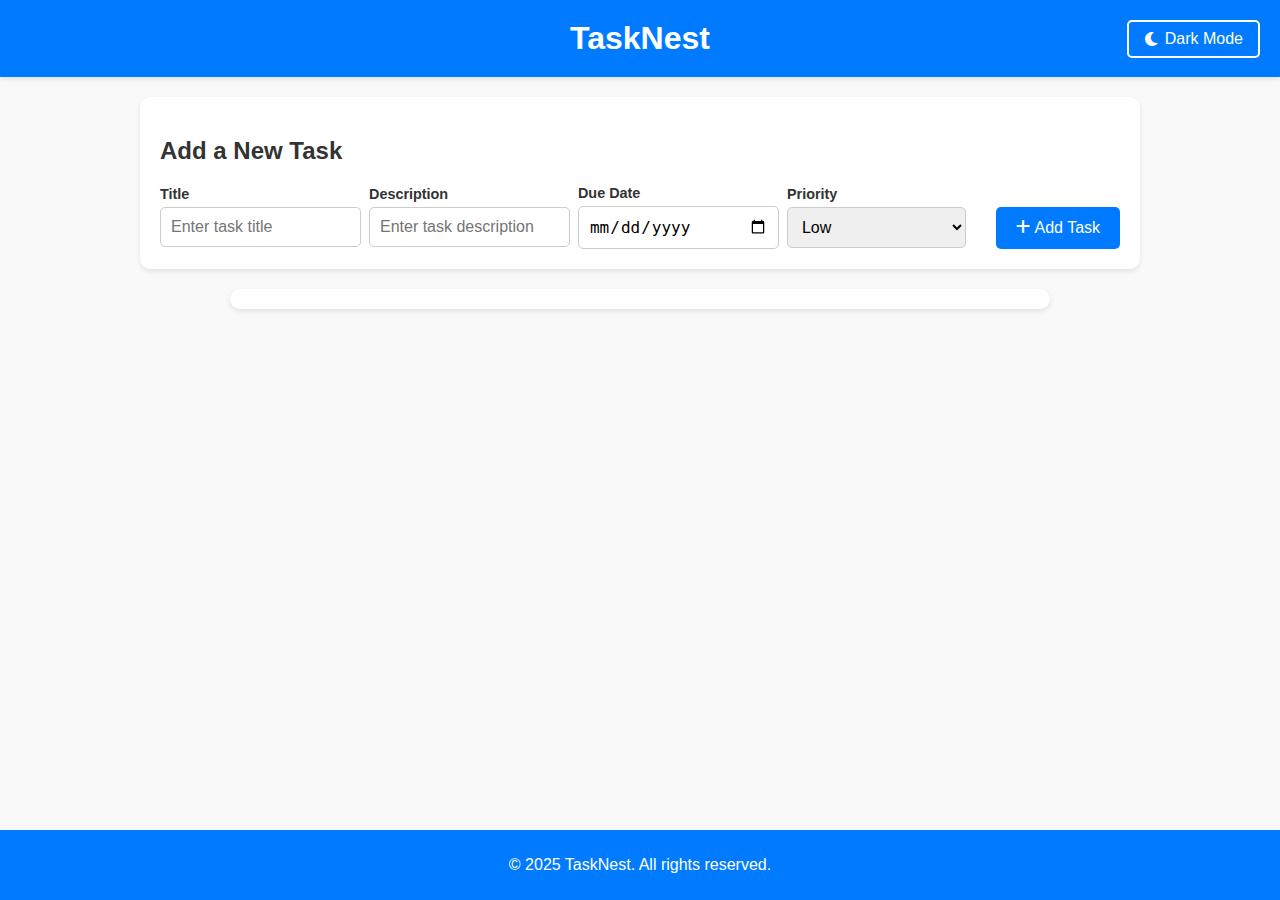
<file: index.html>
<!DOCTYPE html>
<html lang="en">
<head>
    <meta charset="UTF-8">
    <meta name="viewport" content="width=device-width, initial-scale=1.0">
    <link rel="stylesheet" href="style.css">
    <!-- Font Awesome -->
    <link href="https://cdnjs.cloudflare.com/ajax/libs/font-awesome/6.0.0-beta3/css/all.min.css" rel="stylesheet">
    <title>TaskNest</title>
</head>
<body>
    <header>
        <h1>TaskNest</h1>
        <div class="header-controls">
            <button id="darkModeToggle" class="toggle-btn">
                <i class="fas fa-moon"></i> Dark Mode
            </button>
        </div>
    </header>
    <main>
        <!-- Redesigned Task Input Section -->
        <section class="task-input-section">
            <h2>Add a New Task</h2>
            <form id="taskForm">
                <div class="input-group">
                    <label for="taskTitle">Title</label>
                    <input type="text" id="taskTitle" placeholder="Enter task title" required>
                </div>
                <div class="input-group">
                    <label for="taskInput">Description</label>
                    <input type="text" id="taskInput" placeholder="Enter task description">
                </div>
                <div class="input-group">
                    <label for="dueDate">Due Date</label>
                    <input type="date" id="dueDate">
                </div>
                <div class="input-group">
                    <label for="priority">Priority</label>
                    <select id="priority">
                        <option value="low">Low</option>
                        <option value="medium">Medium</option>
                        <option value="high">High</option>
                    </select>
                </div>
                <button id="addTaskBtn" class="add-task-btn"><i class="fas fa-plus"></i> Add Task</button>
            </form>
        </section>

        <!-- Task List Section -->
        <section class="task-list-section">
            <ul id="taskList"></ul>
        </section>
    </main>
    <footer>
        <p>© 2025 TaskNest. All rights reserved.</p>
    </footer>
    <script src="index.js"></script>
</body>
</html>
</file>
<file: style.css>
/* General Styles */
html, body {
    height: 100%;
    margin: 0;
    display: flex;
    flex-direction: column;
}

body {
    font-family: 'Arial', sans-serif;
    margin: 0;
    padding: 0;
    background-color: #f9f9f9;
    color: #333;
    display: flex;
    flex-direction: column;
    min-height: 100vh;
}

header {
    background-color: #007bff;
    color: #fff;
    padding: 20px;
    text-align: center;
    box-shadow: 0 2px 5px rgba(0, 0, 0, 0.1);
}

header h1 {
    margin: 0;
    font-size: 2rem;
}

header #streakCounter {
    margin-top: 10px;
    font-size: 1rem;
    color: #f8f9fa;
}

header button {
    background-color: #fff;
    color: #1e90ff;
    border: none;
    padding: 10px 15px;
    border-radius: 5px;
    cursor: pointer;
    font-size: 1rem;
    transition: background-color 0.3s;
}

header button:hover {
    background-color: #f0f0f0;
}

/* Header Controls */
.header-controls {
    position: absolute;
    top: 20px;
    right: 20px;
}

/* Toggle Button Styles */
.toggle-btn {
    background-color: transparent;
    border: 2px solid #fff; /* Add border */
    color: #fff;
    font-size: 1rem;
    padding: 8px 15px;
    border-radius: 5px;
    cursor: pointer;
    transition: transform 0.3s, color 0.3s, background-color 0.3s, border-color 0.3s;
    display: flex;
    align-items: center;
    gap: 5px;
}

.toggle-btn:hover {
    transform: scale(1.1);
    color: #f0f0f0;
    background-color: rgba(255, 255, 255, 0.1); /* Add hover background */
    border-color: #f0f0f0; /* Change border color on hover */
}

main {
    flex: 1;
    padding: 20px;
    max-width: 1000px;
    margin: 0 auto;
}

/* Redesigned Horizontal Task Input Section */
.task-input-section {
    background-color: #fff;
    padding: 20px;
    border-radius: 10px;
    box-shadow: 0 2px 5px rgba(0, 0, 0, 0.1);
    margin-bottom: 20px;
}

.task-input-section form {
    display: flex;
    flex-wrap: wrap; /* Allow wrapping on smaller screens */
    gap: 30px;
    align-items: center;
    justify-content: space-between;
}

.input-group {
    display: flex;
    flex-direction: column;
    gap: 5px;
    flex: 1; /* Allow input fields to grow equally */
    min-width: 150px; /* Ensure fields don't shrink too much */
}

.input-group label {
    font-size: 0.9rem;
    font-weight: bold;
    color: #333;
}

.input-group input,
.input-group select {
    padding: 10px;
    font-size: 1rem;
    border: 1px solid #ccc;
    border-radius: 5px;
    width: 100%;
    transition: border-color 0.3s ease;
}

.input-group input:focus,
.input-group select:focus {
    border-color: #007bff;
    outline: none;
}

.add-task-btn {
    padding: 12px 20px;
    font-size: 1rem;
    background-color: #007bff;
    color: #fff;
    border: none;
    border-radius: 5px;
    cursor: pointer;
    transition: background-color 0.3s ease;
    align-self: flex-end; /* Align the button to the end */
}

.add-task-btn:hover {
    background-color: #0056b3;
}

/* Responsive Design */
@media (max-width: 768px) {
    .task-input-section form {
        flex-direction: column; /* Stack inputs vertically on smaller screens */
    }

    .add-task-btn {
        align-self: center; /* Center the button on smaller screens */
    }
}

/* Filter Section */
.task-filter-section {
    display: flex;
    gap: 10px;
    margin: 20px auto;
    max-width: 800px;
    padding: 10px;
    background-color: #fff;
    border-radius: 10px;
    box-shadow: 0 2px 5px rgba(0, 0, 0, 0.1);
}

.task-filter-section input,
.task-filter-section select {
    padding: 10px;
    font-size: 1rem;
    border: 1px solid #ccc;
    border-radius: 5px;
    flex: 1;
}

/* Task List Section */
.task-list-section {
    max-width: 800px;
    margin: 20px auto;
    padding: 10px;
    background-color: #fff;
    border-radius: 10px;
    box-shadow: 0 2px 5px rgba(0, 0, 0, 0.1);
}

.task-list-section h2 {
    margin: 0 0 10px;
    font-size: 1.5rem;
    color: #333;
}

.task-list-section ul {
    display: flex; /* Use flexbox for vertical alignment */
    flex-direction: column; /* Stack items vertically */
    gap: 15px; /* Add spacing between cards */
    padding: 0;
    margin: 0;
    list-style: none; /* Remove default list styling */
}

/* Task Card */
.task-card {
    display: flex;
    flex-direction: column;
    gap: 10px;
    padding: 15px;
    margin-bottom: 15px;
    background-color: #fff;
    border: 1px solid #ccc;
    border-radius: 10px;
    box-shadow: 0 4px 8px rgba(0, 0, 0, 0.1);
    transition: transform 0.3s, background-color 0.3s, height 0.3s;
}

.task-card:hover {
    transform: scale(1.02);
    background-color: #f0f8ff;
}

.task-card.extended {
    position: fixed; /* Float the card */
    top: 50%;
    left: 50%;
    transform: translate(-50%, -50%) scale(1.1); /* Center and enlarge */
    z-index: 1000; /* Ensure it appears above other elements */
    width: 90%; /* Adjust width for better visibility */
    max-height: 90%; /* Prevent overflow */
    overflow-y: auto; /* Add scroll if content overflows */
    background-color: #fff;
    box-shadow: 0 8px 16px rgba(0, 0, 0, 0.2);
}

.task-card.completed {
    background-color: #d4edda;
    text-decoration: line-through;
    color: #6c757d;
}

/* Collapsed Task Card */
.task-card.collapsed .task-details,
.task-card.collapsed .file-upload-container {
    display: none; /* Hide content when collapsed */
}

.task-card.collapsed .task-buttons {
    justify-content: center; /* Center buttons when collapsed */
}

/* Minimized Task Card */
.task-card.minimized {
    height: auto; /* Adjust height to fit title and buttons */
    overflow: hidden; /* Hide other content */
    display: flex;
    flex-direction: row;
    align-items: center;
    justify-content: space-between;
    padding: 10px;
}

.task-card.minimized .task-details {
    display: none; /* Hide details when minimized */
}

.task-card.minimized .task-title {
    display: block; /* Ensure title is visible */
    font-size: 1.2rem;
    font-weight: bold;
    color: #333;
    margin: 0;
}

/* Priority-Based Card Colors */
.task-card.priority-low {
    background-color: #d4edda; /* Light green for low priority */
    border-left: 5px solid #28a745; /* Green border */
}

.task-card.priority-medium {
    background-color: #fff3cd; /* Light yellow for medium priority */
    border-left: 5px solid #ffc107; /* Yellow border */
}

.task-card.priority-high {
    background-color: #f8d7da; /* Light red for high priority */
    border-left: 5px solid #dc3545; /* Red border */
}

/* Overdue Task Styles */
.task-card.overdue {
    border-left: 5px solid #dc3545; /* Red border for overdue tasks */
    background-color: #f8d7da; /* Light red background */
}

/* Dark Mode Priority Colors */
body.dark-mode .task-card.priority-low {
    background-color: #2e3b2e; /* Dark green for low priority */
    border-left: 5px solid #28a745;
}

body.dark-mode .task-card.priority-medium {
    background-color: #3e3b2e; /* Dark yellow for medium priority */
    border-left: 5px solid #ffc107;
}

body.dark-mode .task-card.priority-high {
    background-color: #3b2e2e; /* Dark red for high priority */
    border-left: 5px solid #dc3545;
}

.task-details {
    flex: 1;
}

/* Task Title */
.task-title {
    font-size: 1.2rem;
    font-weight: bold;
    color: #333;
    margin: 0;
}

/* Task Description */
.task-description {
    font-size: 0.9rem;
    color: #666;
    margin: 5px 0 0;
}

.task-title {
    margin: 0;
    font-size: 1.2rem;
    font-weight: bold;
    color: #333;
}

.task-date {
    margin: 5px 0 0;
    font-size: 0.9rem;
    color: #666;
}

/* Task Buttons */
.task-buttons {
    display: flex;
    gap: 10px;
}

.task-buttons button {
    background-color: #007bff; /* Bright blue background */
    color: #ffffff; /* White text */
    border: none;
    border-radius: 5px;
    padding: 8px 12px;
    font-size: 0.9rem;
    cursor: pointer;
    transition: background-color 0.3s ease;
}

.task-buttons button:hover {
    background-color: #0056b3; /* Darker blue on hover */
}

.extend-btn,
.complete-btn,
.delete-btn {
    background-color: #007bff;
    color: #fff;
}

.extend-btn:hover {
    background-color: #0056b3;
}

.complete-btn {
    background-color: #28a745;
}

.complete-btn:hover {
    background-color: #218838;
}

.delete-btn {
    background-color: #dc3545;
}

.delete-btn:hover {
    background-color: #c82333;
}

/* Collapse/Expand Button */
.collapse-btn {
    background-color: #6c757d;
    color: #fff;
    border: none;
    padding: 8px 12px;
    font-size: 0.9rem;
    border-radius: 5px;
    cursor: pointer;
    transition: background-color 0.3s;
}

.collapse-btn:hover {
    background-color: #5a6268;
}

/* Minimize/Expand Button */
.minimize-btn {
    background-color: #6c757d;
    color: #fff;
}

.minimize-btn:hover {
    background-color: #5a6268;
}

/* Dark Mode */
body.dark-mode {
    background-color: #121212;
    color: #e0e0e0;
}

body.dark-mode header {
    background-color: #1e1e1e;
    color: #e0e0e0;
}

body.dark-mode footer {
    background-color: #1e1e1e;
}

body.dark-mode .task-card {
    background-color: #1e1e1e;
    color: #fff; /* Ensure text color is white */
    border-color: #333;
}

body.dark-mode .task-card.completed {
    background-color: #2e2e2e;
    color: #aaa; /* Slightly dimmed color for completed tasks */
}

body.dark-mode .task-title {
    color: #fff; /* Ensure task title is white */
}

body.dark-mode .task-date {
    color: #ccc; /* Slightly dimmed color for due date */
}

body.dark-mode .toggle-btn i {
    color: #f39c12; /* Change icon color in dark mode */
}

/* Dark Mode for Extended Cards */
body.dark-mode .task-card.extended {
    background-color: #1e1e1e;
    color: #fff;
    border-color: #333;
}

/* Dark Mode Button Styles */
body.dark-mode .task-buttons button {
    background-color: #007bff; /* Same as normal mode */
    color: #ffffff; /* White text */
}

body.dark-mode .task-buttons button:hover {
    background-color: #0056b3; /* Same hover effect as normal mode */
}

body.dark-mode .minimize-btn {
    background-color: #ffc107;
    color: #000;
    border: 1px solid #555; /* Add border */
}

body.dark-mode .minimize-btn:hover {
    background-color: #e0a800;
    border-color: #777; /* Change border color on hover */
}

body.dark-mode .complete-btn {
    background-color: #28a745;
    color: #fff;
    border: 1px solid #555; /* Add border */
}

body.dark-mode .complete-btn:hover {
    background-color: #218838;
    border-color: #777; /* Change border color on hover */
}

body.dark-mode .delete-btn {
    background-color: #dc3545;
    color: #fff;
    border: 1px solid #555; /* Add border */
}

body.dark-mode .delete-btn:hover {
    background-color: #c82333;
    border-color: #777; /* Change border color on hover */
}

body.dark-mode .file-upload-label {
    background-color: #1e90ff;
    color: #fff;
    border: 1px solid #555; /* Add border */
}

body.dark-mode .file-upload-label:hover {
    background-color: #1c7ed6;
    border-color: #777; /* Change border color on hover */
}

/* Footer styles */
footer {
    text-align: center;
    padding: 10px;
    background-color: #007bff;
    color: #fff;
    margin-top: auto;
}

/* File Upload Styles */
.file-upload-container {
    margin-top: 10px;
    display: flex;
    flex-direction: column;
    gap: 10px;
}

.file-upload {
    display: none;
}

/* File Upload Label */
.file-upload-label {
    display: inline-block;
    padding: 8px 12px;
    font-size: 0.9rem;
    font-weight: bold;
    color: #fff;
    background-color: #1e90ff;
    border: none;
    border-radius: 5px;
    cursor: pointer;
    transition: background-color 0.3s;
}

.file-upload-label:hover {
    background-color: #1c7ed6;
}

.file-preview {
    margin-top: 10px;
}

.uploaded-image {
    max-width: 100%;
    height: auto;
    border-radius: 5px;
    box-shadow: 0 2px 5px rgba(0, 0, 0, 0.1);
}

.uploaded-file-name {
    font-size: 0.9rem;
    color: #333;
    font-weight: bold;
}

/* Drawing Canvas */
.canvas-container {
    position: relative;
    margin-top: 10px;
    border: 1px solid #ccc;
    border-radius: 5px;
    padding: 10px;
    background-color: #f9f9f9;
    box-shadow: 0 4px 8px rgba(0, 0, 0, 0.1);
}

.drawing-canvas {
    display: block;
    border: 1px solid #333;
    border-radius: 5px;
    width: 100%;
    height: auto;
}

.close-canvas-btn {
    margin-top: 10px;
    padding: 8px 12px;
    font-size: 0.9rem;
    border: none;
    border-radius: 5px;
    background-color: #dc3545;
    color: #fff;
    cursor: pointer;
    transition: background-color 0.3s;
}

.close-canvas-btn:hover {
    background-color: #c82333;
}

/* Expanded Task Card */
.task-card.expanded {
    position: fixed;
    top: 50%;
    left: 50%;
    transform: translate(-50%, -50%);
    z-index: 1000;
    width: 90%;
    max-height: 90%;
    overflow-y: auto;
    background-color: #fff;
    box-shadow: 0 8px 16px rgba(0, 0, 0, 0.2);
    border: 2px solid #007bff;
}

/* Dark Mode for Expanded Cards */
body.dark-mode .task-card.expanded {
    background-color: #1e1e1e;
    color: #fff;
    border-color: #333;
}

/* Drag-and-Drop Styles */
.task-card.dragging {
    opacity: 0.5;
    transform: scale(1.05);
    z-index: 1000;
}

/* Progress Bar Styles */
.progress-bar-container {
    margin-top: 10px;
}

.progress-bar {
    width: 100%;
    height: 10px;
    background-color: #e9ecef;
    border-radius: 5px;
    overflow: hidden;
    position: relative;
}

.progress-bar-fill {
    height: 100%;
    background-color: #28a745;
    width: 0;
    transition: width 0.3s ease;
}

.progress-percentage {
    font-size: 0.9rem;
    margin-top: 5px;
    text-align: right;
    color: #333;
}

/* Subtask Section */
.subtask-container {
    margin-top: 15px;
    padding: 10px;
    background-color: #f9f9f9;
    border: 1px solid #ddd;
    border-radius: 8px;
    box-shadow: 0 2px 4px rgba(0, 0, 0, 0.1);
}

.subtask-container h4 {
    font-size: 1rem;
    margin-bottom: 10px;
    color: #333;
    font-weight: bold;
    text-transform: uppercase;
    letter-spacing: 0.5px;
}

.subtask-list {
    list-style: none;
    padding: 0;
    margin: 0;
}

.subtask {
    display: flex;
    align-items: center;
    gap: 10px;
    margin-bottom: 8px;
    padding: 8px;
    background-color: #fff;
    border: 1px solid #ddd;
    border-radius: 5px;
    transition: background-color 0.3s, border-color 0.3s;
}

.subtask:hover {
    background-color: #f0f8ff;
    border-color: #007bff;
}

.subtask input[type="checkbox"] {
    width: 18px;
    height: 18px;
    cursor: pointer;
    accent-color: #007bff; /* Modern browsers support this for checkbox styling */
}

.subtask span {
    flex: 1;
    font-size: 0.9rem;
    color: #333;
    border: 1px solid transparent;
    padding: 5px;
    border-radius: 5px;
    transition: border-color 0.3s;
    cursor: text;
}

.subtask span:focus {
    border-color: #007bff;
    outline: none;
    background-color: #f0f8ff;
}

/* Add Subtask Input */
.subtask-input {
    width: calc(100% - 100px);
    padding: 8px;
    font-size: 0.9rem;
    border: 1px solid #ccc;
    border-radius: 5px;
    margin-top: 10px;
    margin-right: 10px;
    transition: border-color 0.3s;
}

.subtask-input:focus {
    border-color: #007bff;
    outline: none;
}

.add-subtask-btn {
    padding: 8px 12px;
    font-size: 0.9rem;
    background-color: #007bff;
    color: #fff;
    border: none;
    border-radius: 5px;
    cursor: pointer;
    transition: background-color 0.3s;
}

.add-subtask-btn:hover {
    background-color: #0056b3;
}

/* Completed Subtask */
.subtask.completed {
    background-color: #d4edda;
    text-decoration: line-through;
    color: #6c757d;
}

.subtask.completed span {
    color: #6c757d;
}

/* Dark Mode for Subtasks */
body.dark-mode .subtask-container {
    background-color: #1e1e1e;
    border-color: #333;
}

body.dark-mode .subtask {
    background-color: #2e2e2e;
    border-color: #444;
    color: #fff;
}

body.dark-mode .subtask:hover {
    background-color: #3b3b3b;
    border-color: #007bff;
}

body.dark-mode .subtask span {
    color: #fff;
}

body.dark-mode .subtask.completed {
    background-color: #2e3b2e;
    color: #aaa;
}

body.dark-mode .subtask-input {
    background-color: #2e2e2e;
    color: #fff;
    border-color: #444;
}

body.dark-mode .subtask-input:focus {
    border-color: #007bff;
}

body.dark-mode .add-subtask-btn {
    background-color: #444;
    color: #fff;
}

body.dark-mode .add-subtask-btn:hover {
    background-color: #333;
}

body.dark-mode .progress-bar {
    background-color: #444;
}

body.dark-mode .progress-bar-fill {
    background-color: #28a745;
}

body.dark-mode .file-upload-label {
    background-color: #444;
    color: #fff;
}

body.dark-mode .file-upload-label:hover {
    background-color: #333;
}

body.dark-mode .task-buttons button {
    border: 1px solid #555;
}

body.dark-mode .task-buttons button:hover {
    border-color: #777;
}

/* Dark Mode Styles */
body.dark-mode {
    background-color: #121212; /* Dark background */
    color: #e0e0e0; /* Light text for contrast */
}

/* Header */
body.dark-mode header {
    background-color: #1e1e1e; /* Darker header background */
    color: #e0e0e0; /* Light text */
}

body.dark-mode header h1 {
    color: #ffffff; /* Bright white for header title */
}

/* Form Title in Dark Mode */
body.dark-mode .task-input-section h2 {
    color: #87ceeb; /* Sky blue for form title */
}

/* Task Input Section */
body.dark-mode .task-input-section {
    background-color: #1e1e1e; /* Dark background for input section */
    border: 1px solid #333; /* Subtle border for separation */
    color: #e0e0e0; /* Light text */
}

body.dark-mode .task-input-section input,
body.dark-mode .task-input-section select,
body.dark-mode .task-input-section textarea {
    background-color: #2e2e2e; /* Darker input background */
    color: #e0e0e0; /* Light text */
    border: 1px solid #444; /* Subtle border */
}

body.dark-mode .task-input-section input:focus,
body.dark-mode .task-input-section select:focus,
body.dark-mode .task-input-section textarea:focus {
    border-color: #007bff; /* Highlighted border on focus */
    outline: none;
}

/* Add Task Button */
body.dark-mode .add-task-btn {
    background-color: #007bff; /* Bright button background */
    color: #ffffff; /* White text */
}

body.dark-mode .add-task-btn:hover {
    background-color: #0056b3; /* Darker blue on hover */
}

/* Task List Section */
body.dark-mode .task-list-section {
    background-color: #1e1e1e; /* Dark background for task list */
    border: 1px solid #333; /* Subtle border */
}

/* Task Card */
body.dark-mode .task-card {
    background-color: #2e2e2e; /* Darker card background */
    border: 1px solid #444; /* Subtle border */
    color: #e0e0e0; /* Light text */
}

body.dark-mode .task-card:hover {
    background-color: #3b3b3b; /* Slightly lighter background on hover */
}

/* Task Card Title in Dark Mode */
body.dark-mode .task-title {
    color: #ffffff; /* Bright white for task card titles */
}

/* Task Date and Description */
body.dark-mode .task-date,
body.dark-mode .task-description {
    color: #b0b0b0; /* Subtle gray for secondary text */
}

/* Task Buttons */
.task-buttons button {
    background-color: #007bff; /* Bright blue background */
    color: #ffffff; /* White text */
    border: none;
    border-radius: 5px;
    padding: 8px 12px;
    font-size: 0.9rem;
    cursor: pointer;
    transition: background-color 0.3s ease;
}

.task-buttons button:hover {
    background-color: #0056b3; /* Darker blue on hover */
}

/* Complete Button */
.complete-btn {
    background-color: #28a745; /* Bright green for complete button */
    color: #ffffff; /* White text */
}

.complete-btn:hover {
    background-color: #218838; /* Darker green on hover */
}

/* Delete Button */
.delete-btn {
    background-color: #dc3545; /* Bright red for delete button */
    color: #ffffff; /* White text */
}

.delete-btn:hover {
    background-color: #c82333; /* Darker red on hover */
}

/* Minimize/Expand Button */
.minimize-btn {
    background-color: #ffc107; /* Bright yellow for minimize/expand button */
    color: #000000; /* Black text for contrast */
}

.minimize-btn:hover {
    background-color: #e0a800; /* Darker yellow on hover */
}

/* Footer */
body.dark-mode footer {
    background-color: #1e1e1e; /* Dark footer background */
    color: #e0e0e0; /* Light text */
}

/* General Dark Mode Styles */
body.dark-mode {
    background-color: #121212; /* Dark background */
    color: #e0e0e0; /* Light text for contrast */
}

/* Header */
body.dark-mode header {
    background-color: #1e1e1e; /* Darker header background */
    color: #e0e0e0; /* Light text */
}

body.dark-mode header h1 {
    color: #ffffff; /* Bright white for header title */
}

/* Form Labels in Dark Mode */
body.dark-mode .task-input-section label {
    color: #ffffff; /* White color for form labels in dark mode */
}

/* Task Input Section */
body.dark-mode .task-input-section {
    background-color: #1e1e1e; /* Dark background for input section */
    border: 1px solid #333; /* Subtle border for separation */
    color: #e0e0e0; /* Light text */
}

body.dark-mode .task-input-section input,
body.dark-mode .task-input-section select,
body.dark-mode .task-input-section textarea {
    background-color: #2e2e2e; /* Darker input background */
    color: #e0e0e0; /* Light text */
    border: 1px solid #444; /* Subtle border */
}

body.dark-mode .task-input-section input::placeholder,
body.dark-mode .task-input-section textarea::placeholder {
    color: #b0b0b0; /* Dimmed placeholder text */
}

body.dark-mode .task-input-section input:focus,
body.dark-mode .task-input-section select:focus,
body.dark-mode .task-input-section textarea:focus {
    border-color: #007bff; /* Highlighted border on focus */
    outline: none;
}

/* Add Task Button */
body.dark-mode .add-task-btn {
    background-color: #007bff; /* Bright button background */
    color: #ffffff; /* White text */
}

body.dark-mode .add-task-btn:hover {
    background-color: #0056b3; /* Darker blue on hover */
}

/* Task List Section */
body.dark-mode .task-list-section {
    background-color: #1e1e1e; /* Dark background for task list */
    border: 1px solid #333; /* Subtle border */
}

/* Task Card */
body.dark-mode .task-card {
    background-color: #2e2e2e; /* Darker card background */
    border: 1px solid #444; /* Subtle border */
    color: #e0e0e0; /* Light text */
}

body.dark-mode .task-card:hover {
    background-color: #3b3b3b; /* Slightly lighter background on hover */
}

/* Task Card Title in Dark Mode */
body.dark-mode .task-title {
    color: #ffffff; /* Bright white for task card titles */
}

/* Task Date and Description */
body.dark-mode .task-date,
body.dark-mode .task-description {
    color: #b0b0b0; /* Subtle gray for secondary text */
}

/* Task Buttons */
.task-buttons button {
    background-color: #007bff; /* Bright blue background */
    color: #ffffff; /* White text */
    border: none;
    border-radius: 5px;
    padding: 8px 12px;
    font-size: 0.9rem;
    cursor: pointer;
    transition: background-color 0.3s ease;
}

.task-buttons button:hover {
    background-color: #0056b3; /* Darker blue on hover */
}

/* Complete Button */
.complete-btn {
    background-color: #28a745; /* Bright green for complete button */
    color: #ffffff; /* White text */
}

.complete-btn:hover {
    background-color: #218838; /* Darker green on hover */
}

/* Delete Button */
.delete-btn {
    background-color: #dc3545; /* Bright red for delete button */
    color: #ffffff; /* White text */
}

.delete-btn:hover {
    background-color: #c82333; /* Darker red on hover */
}

/* Minimize/Expand Button */
.minimize-btn {
    background-color: #ffc107; /* Bright yellow for minimize/expand button */
    color: #000000; /* Black text for contrast */
}

.minimize-btn:hover {
    background-color: #e0a800; /* Darker yellow on hover */
}

/* Footer */
body.dark-mode footer {
    background-color: #1e1e1e; /* Dark footer background */
    color: #e0e0e0; /* Light text */
}
</file>
